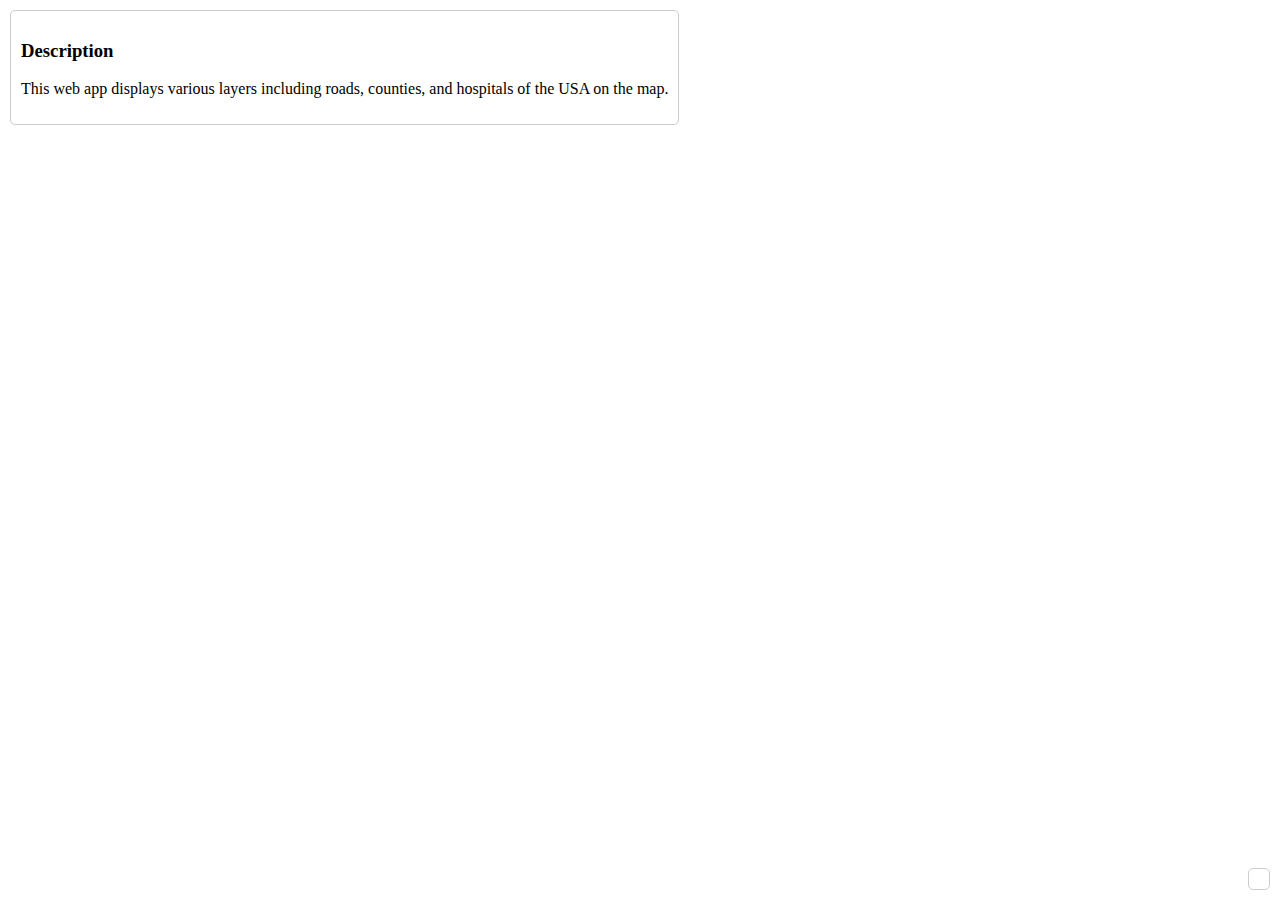
<file: index.html>
<!DOCTYPE html>
<html lang="en">
<head>
  <meta charset="UTF-8">
  <meta name="viewport" content="width=device-width, initial-scale=1.0">
  <title>Project2 App2</title>
  <link rel="stylesheet" href="https://js.arcgis.com/4.22/esri/themes/light/main.css">
  <script src="https://js.arcgis.com/4.22/"></script>
  <link rel="stylesheet" href="style.css">
  <script src="script.js"></script>
</head>
<body>
  <div id="viewDiv"></div>
  <div id="legendDiv"></div>
  <div id="descriptionDiv">
    <h3>Description</h3>
    <p>This web app displays various layers including roads, counties, and hospitals of the USA on the map.</p>
  </div>
</body>
</html>
</file>
<file: style.css>
#viewDiv {
      padding: 0;
      margin: 0;
      height: 100vh;
    }
    #legendDiv {
      position: absolute;
      bottom: 10px;
      right: 10px;
      background-color: white;
      padding: 10px;
      border: 1px solid #ccc;
      border-radius: 5px;
    }
    #descriptionDiv {
      position: absolute;
      top: 10px;
      left: 10px;
      background-color: white;
      padding: 10px;
      border: 1px solid #ccc;
      border-radius: 5px;
    }
</file>
